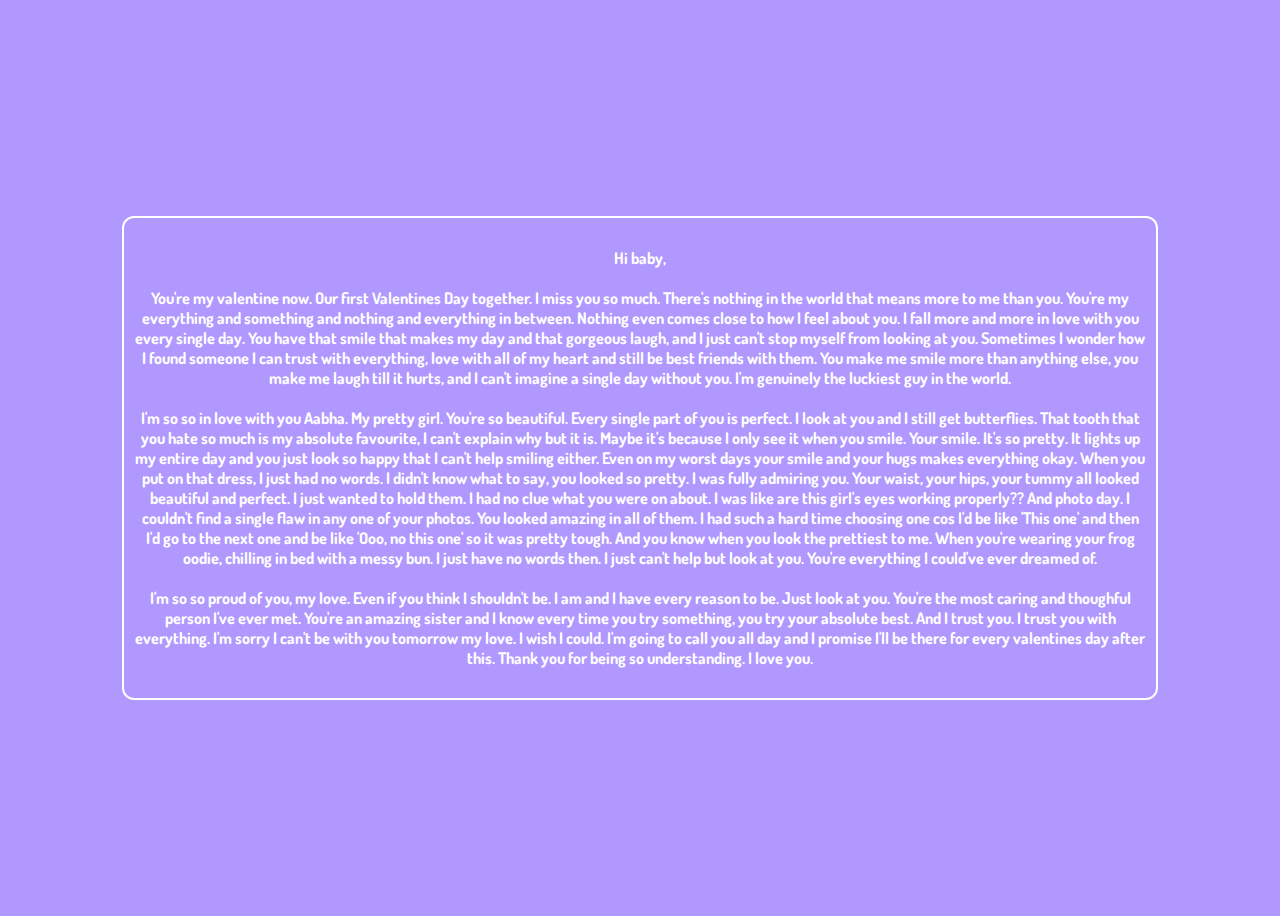
<file: letter.html>
<!DOCTYPE html>
<html lang="en">
    <head>
        <link rel="stylesheet" href="yes_styles.css">
        <link href="https://fonts.googleapis.com/css?family=Dosis:Light+300" rel="stylesheet">
        <style>
            .header_text {
                font-family: Arial, sans-serif; /* Change the font here */
            }
            .text{
                font-family: 'Dosis', serif;
                font-size: 16px;
            }
            .button-container {
                text-align: center;
                margin-top: 20px;
            }
            .write-letter-btn {
                background-color: #FFFFFF;
                color: white;
                padding: 15px 32px;
                text-align: center;
                display: inline-block;
                font-size: 16px;
                cursor: pointer;
                border: 2px solid white;
                border-radius: 12px;
                transition: background-color 0.3s ease;
            }
            .write-letter-btn:hover {
                background-color: #b098ff;
            }
            .letter-box-container {
                margin: 20px auto;
                width: 80%; /* Adjust the width as needed */
                border: 2px solid #FFFFFF; /* White border */
                border-radius: 12px;
                padding: 10px;
            }
            .letter-box {
                width: 100%;
                height: 200px; /* Adjust the height as needed */
                resize: none; /* Prevent resizing */
                border: none; /* Remove textarea border */
                font-size: 16px; /* Adjust font size */
                font-family: Arial, sans-serif; /* Adjust font family */
                outline: none; /* Remove outline */
            }
        </style>
    </head> 
    <body>
        <div class="container">
            <div class="letter-box-container">
                <p class = "text" > Hi baby,<br><br>

                    You're my valentine now. Our first Valentines Day together. I miss you so much. There's nothing in the world that means more to me than you. You're my everything 
                    and something and nothing and everything in between. Nothing even comes close to how I feel about you. I fall more and more in love 
                    with you every single day. You have that smile that makes my day and that gorgeous laugh, and I just can't stop myself from looking at you. Sometimes I wonder how I found 
                    someone I can trust with everything, love with all of my heart and still be best friends with them. You make me smile more than anything else, you make me laugh till it hurts, and I can't imagine a single day without you.
                    I'm genuinely the luckiest guy in the world. <br><br>
        
                    I'm so so in love with you Aabha. My pretty girl. You're so beautiful. Every single part of you is perfect. I look at you and I still get butterflies. That tooth that you hate so much is my absolute favourite, I 
                    can't explain why but it is. Maybe it's because I only see it when you smile. Your smile. It's so pretty. It lights up my entire day and you just look so happy that I can't help smiling either. Even on my worst days your smile and your hugs makes everything okay. 
                    When you put on that dress, I just had no words. I didn't know what to say, you looked so pretty. I was fully admiring you. Your waist, your hips, your tummy all looked beautiful and perfect. I just wanted to hold them. 
                    I had no clue what you were on about. I was like are this girl's eyes working properly?? And photo day. I couldn't find a single flaw in any one of your photos. You looked amazing in all of them. I had such a hard time choosing one cos I'd be like 'This one' and then I'd go to the next one and be like 'Ooo, no this one' so it was pretty tough. And you know when you look the prettiest to me. When you're wearing your frog oodie, chilling in bed with a messy bun.
                    I just have no words then. I just can't help but look at you. You're everything I could've ever dreamed of.<br><br>
        
                    I'm so so proud of you, my love. Even if you think I shouldn't be. I am and I have every reason to be. Just look at you. You're the most caring and thoughful person I've ever met. You're an amazing sister and I know every time you try something, you try your absolute best. And I trust you. I trust you with everything. I'm sorry I can't be with you tomorrow my love. I wish I could. I'm going to call you all day and I promise I'll be there for every valentines day after this. Thank you for being so understanding. I love you.<br><br>


                </p>
            </div>

    </body> 
</html>
</file>
<file: yes_styles.css>
body {
  display: flex;
  justify-content: center;
  align-items: center;
  height: 100vh;
  background-color: #b098ff;
}

/* Position the "No" button absolutely within body */
#noButton {
  position: absolute;
  margin-left: 150px;
  transition: 0.5s;
  /* Smooth movement */
}

#yesButton {
  position: absolute;
  margin-right: 150px;
  /* Smooth movement */
}

.header_text {
  font-family: "Nunito";
  font-size: 50px;
  font-weight: bold;
  color: white;
  text-align: center;
  margin-top: 20px;
  margin-bottom: 0px;
}

.text {
  font-family: "Nunito";
  font-size: 25px;
  font-weight: bold;
  color: white;
  text-align: center;
  margin-top: 20px;
  margin-bottom: 0px;
}

.buttons {
  display: flex;
  flex-direction: row;
  justify-content: center;
  align-items: center;
  margin-top: 20px;
  margin-left: 20px;
  /* optional: adds some space between the buttons */
}

.btn {
  background-color: #ffb6c1;
  color: white;
  padding: 15px 32px;
  text-align: center;
  display: inline-block;
  font-size: 16px;
  margin: 4px 2px;
  cursor: pointer;
  border: none;
  border-radius: 12px;
  transition: background-color 0.3s ease;
}

.btn:hover {
  background-color: #faf9f6;
}

.gif_container {
  display: flex;
  justify-content: center;
  align-items: center;
}
</file>
